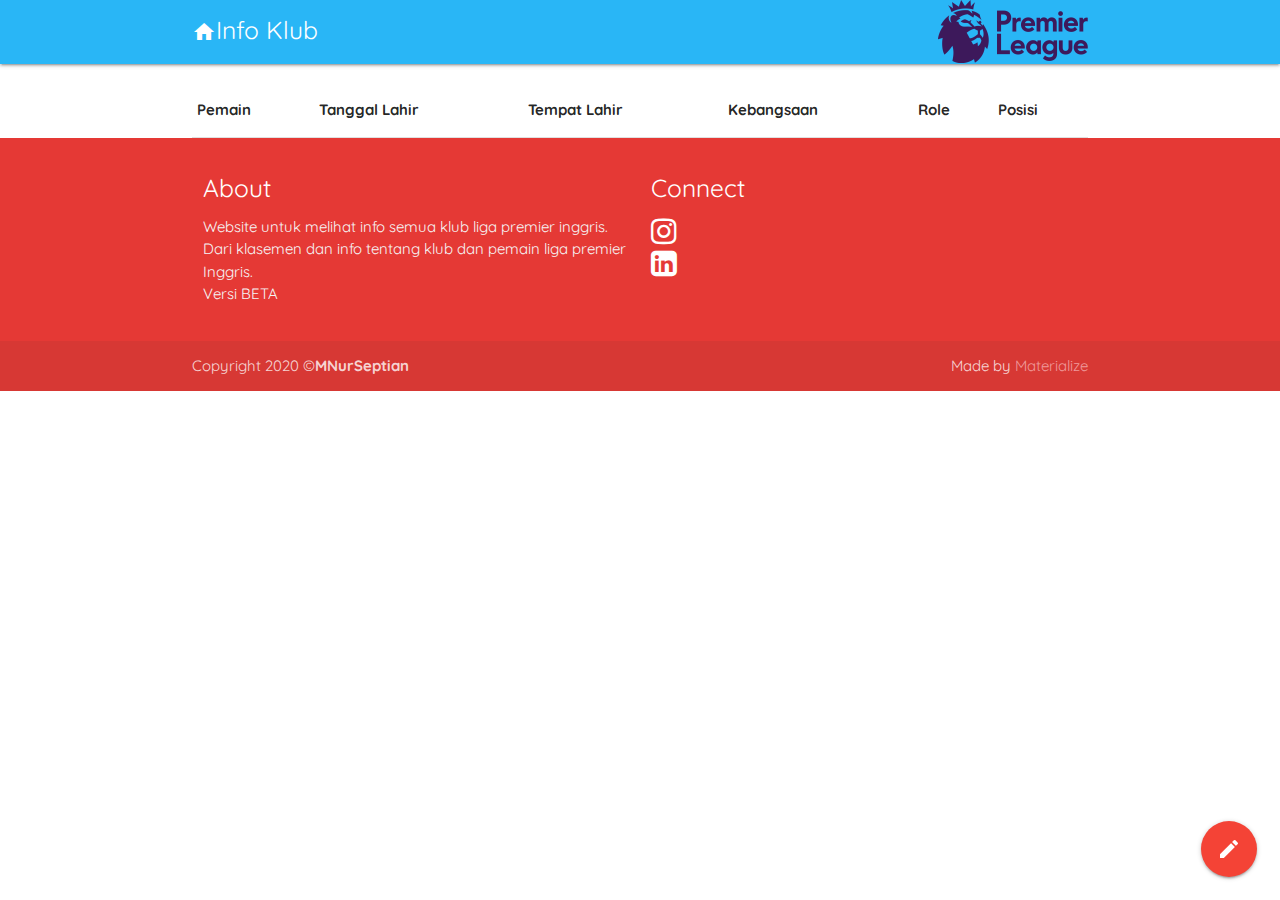
<file: teams.html>
<!DOCTYPE html>
<html lang="en">
<head>
  <meta http-equiv="Content-Type" content="text/html; charset=UTF-8"/>
  <meta name="viewport" content="width=device-width, initial-scale=1, maximum-scale=1.0"/>
  <title>Premier League Info</title>

  <link rel="stylesheet" href="https://cdnjs.cloudflare.com/ajax/libs/font-awesome/4.7.0/css/font-awesome.min.css">
  <link href="https://fonts.googleapis.com/css2?family=Quicksand&display=swap" rel="stylesheet">
  <link href="https://fonts.googleapis.com/icon?family=Material+Icons" rel="stylesheet">
  <link href="css/materialize.css" type="text/css" rel="stylesheet" media="screen,projection"/>
  <link href="css/style.css" type="text/css" rel="stylesheet" media="screen,projection"/>
</head>
<body>
  <nav class="light-blue lighten-1" role="navigation">
    <div class="nav-wrapper container"><a href="./index.html" class="left" data-target="nav-mobile">
        <i class="material-icons">home</i>
      </a><div class="col"><h5 class=" l1 s1 left right-align">Info Klub</h5><h5 class="hide-on-large-only right bold">Premier League Info</h5><img class="right hide-on-med-and-down" src="assets/bg.png" alt="Premier League"></div>
      <a href="./index.html" data-target="nav-mobile" class="sidenav-trigger"></a>
    </div>
    
  </nav>
  <div class="container" >
    <div class="row" id="body-club">
    
    </div>

      <table class="responsive-table">
        <thead>
            <th>Pemain</th>
            <th>Tanggal Lahir</th>
            <th>Tempat Lahir</th>
            <th>Kebangsaan</th>
            <th>Role</th>
            <th>Posisi</th>
        </thead>
        <tbody id="body-teams">
        </tbody>
      </table>

    <div class="fixed-action-btn">
      <a class="btn-floating btn-large red">
      <i class="large material-icons">mode_edit</i>
      </a>
    <ul>
      <li>
        <a onclick="M.toast({html: 'Tim berhasil ditambahkan ke favorit'})" class="btn-floating btn-large blue"  id="favorite">
        <i class="large material-icons pulse">favorite</i>
        </a>
      </li>
      <li>
        <a class="btn-floating btn-large red" onclick="M.toast({html: 'Tim berhasil dihapus dari favorit'})" id="delete">
        <i class="large material-icons pulse">delete</i>
        </a>
      </li>
    </ul>
  </div>
  </div>

  <footer class="page-footer red darken-1">
    <div class="container">
      <div class="row">
        <div class="col l6 s12">
          <h5 class="white-text">About</h5>
          <p class="grey-text text-lighten-4">Website untuk melihat info semua klub liga premier inggris. Dari klasemen dan info tentang klub dan pemain liga premier Inggris.<br>Versi BETA</p>
        </div>
        
        <div class="col l3 s6">
          <h5 class="white-text">Connect</h5>
          <ul>
            <li><a class="white-text" href="https://www.instagram.com/septmns/"><i class="fa fa-instagram fa-2x" aria-hidden="true"></i></a></li>
            <li><a class="white-text" href="https://id.linkedin.com/in/m-nur-septian-7628b7154"><i class="fa fa-linkedin-square fa-2x" aria-hidden="true"></i></a></li>
          </ul>
        </div>
      </div>
    </div>
    <div class="footer-copyright">
      <div class="container">
        <div class="col s6 left">
          Copyright 2020 ©<b>MNurSeptian</b>
        </div>
        <div class="col s6 right">
          Made by <a class="red-text text-lighten-3" href="http://materializecss.com">Materialize</a>
        </div>
      </div>
    </div>
  </footer>
  <script src="js/teams.js"></script>
  <script src="https://code.jquery.com/jquery-2.1.1.min.js"></script>
  <script src="js/materialize.js"></script>
  <script src="js/init.js"></script>
  <script src="js/nav.js"></script>
  <script src="js/api.js"></script>
  <script src="js/idb.js"></script>
  <script src="js/db.js"></script>

 
  </body>
</html>
</file>
<file: css/style.css>
/* Custom Stylesheet */
/**
 * Use this file to override Materialize files so you can update
 * the core Materialize files in the future
 *
 * Made By MaterializeCSS.com
 */

 body{
   margin: 0;
   padding: 0;
   font-family: 'Quicksand', Arial, Helvetica, sans-serif;
 }
 td{
   width: 10%;
 }

 .bold{
   font-weight: bold;
 }

 .head{
  background-image: url(../assets/bg.jpg);
  background-size: cover;
 }
.icon-block {
  padding: 0 15px;
}
.icon-block .material-icons {
	font-size: inherit;
}

.card{
  padding: 10px;
  background-color: lightskyblue;
  color: black;
}

.card-image{
  padding: 5px;
}

@media screen and (max-width: 600px) {

  img{
    width:100%;
  }
}
</file>
